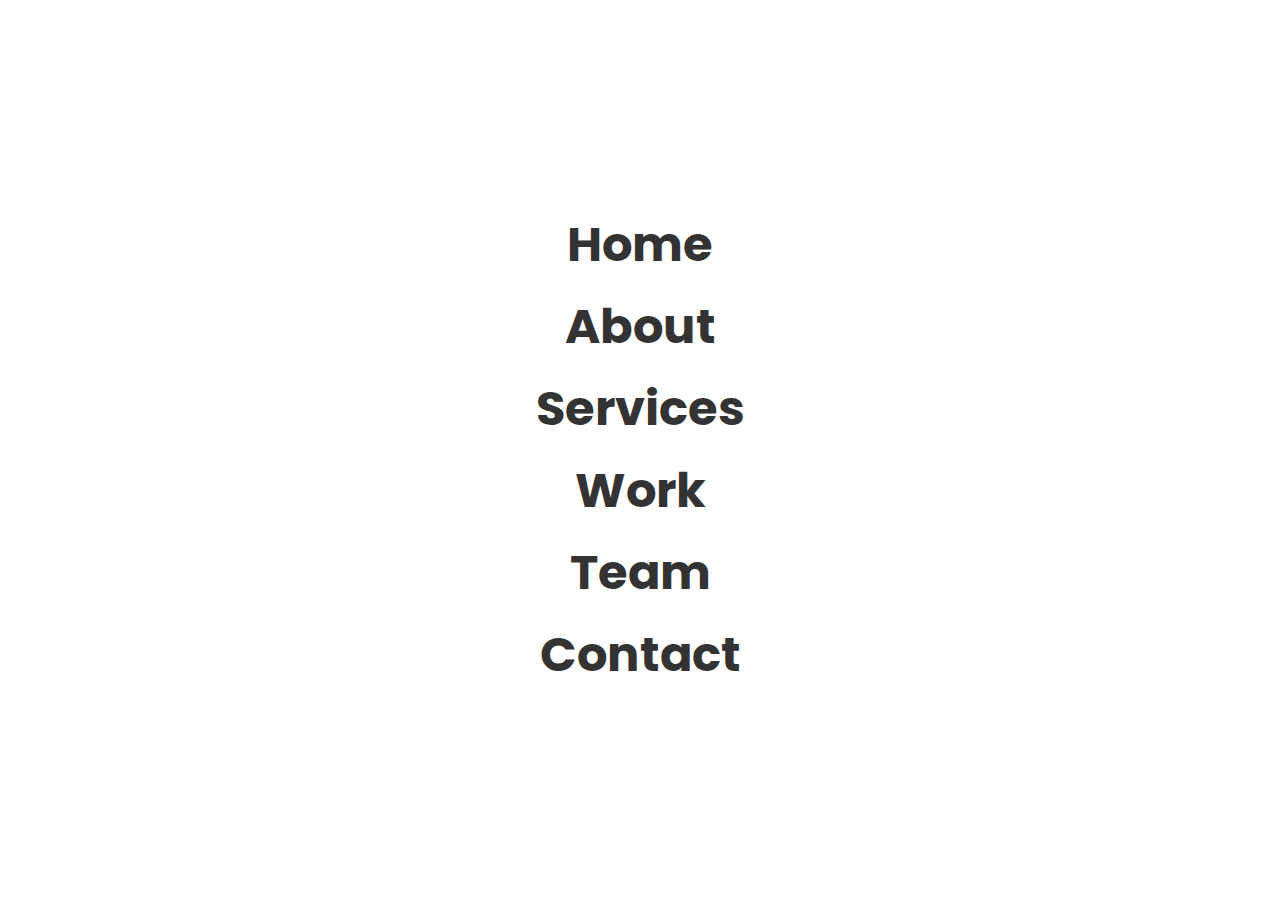
<file: Menu-Hover-Effect/index.html>
<!doctype html>
<html>
<head>
	<meta charset="utf-8">
	<meta name="viewport" content="width=device-width, initial-scale=1.0">
	<title>List Item Hover Effects</title>
	<link rel="stylesheet" href="style.css">
</head>
<body>
	<ul>
		<li><a href="#" data-text="Home">Home</a></li>
		<li><a href="#" data-text="About">About</a></li>
		<li><a href="#" data-text="Services">Services</a></li>
		<li><a href="#" data-text="Work">Work</a></li>
		<li><a href="#" data-text="Team">Team</a></li>
		<li><a href="#" data-text="Contact">Contact</a></li>
	</ul>
</body>
</html>
</file>
<file: Menu-Hover-Effect/style.css>
@import url('https://fonts.googleapis.com/css?family=Poppins:200,300,400,500,600,700,800,900&display=swap');
*
{
  margin: 0;
  padding: 0;
  box-sizing: border-box;
  font-family: 'Poppins', sans-serif;
}
body
{
  display: flex;
  justify-content: center;
  align-items: center;
  min-height: 100vh;
  overflow: hidden;
}
ul
{
  position: relative;
}
ul li
{
  list-style: none;
  text-align: center;
}
ul li a
{
  color: #333;
  text-decoration: none;
  font-size: 3em;
  padding: 5px 20px;
  display: inline-flex;
  font-weight: 700;
  transition: 0.5s;
}
ul:hover li a
{
  color: #0002;
}
ul li:hover a
{
  color: #000;
  background: rgba(255,255,255,1);
}
ul li a:before
{
  content: '';
  position: absolute;
  top: 50%;
  left: 40%;
  transform: translate(-50%,-50%);
  display: flex;
  justify-content: center;
  align-items: center;
  font-size: 5em;
  color: rgba(0,0,0,.1);
  border-radius: 50%;
  z-index: -1;
  opacity: 0;
  font-weight: 900;
  text-transform: uppercase;
  letter-spacing: 500px;
  transition: letter-spacing 0.5s,left 0.5s;
}
ul li a:hover:before
{
  content: attr(data-text);
  opacity: 1;
  left: 50%;
  letter-spacing: 10px;
  width: 1800px;
  height: 1800px;
}
ul li:nth-child(6n+1) a:before
{
  background: #81ecec;
}
ul li:nth-child(6n+2) a:before
{
  background: #ff7675;
}
ul li:nth-child(6n+3) a:before
{
  background: #55efc4;
}
ul li:nth-child(6n+4) a:before
{
  background: #a29bfe;
}
ul li:nth-child(6n+5) a:before
{
  background: #fd79a8;
}
ul li:nth-child(6n+6) a:before
{
  background: #ffeaa7;
}
</file>
